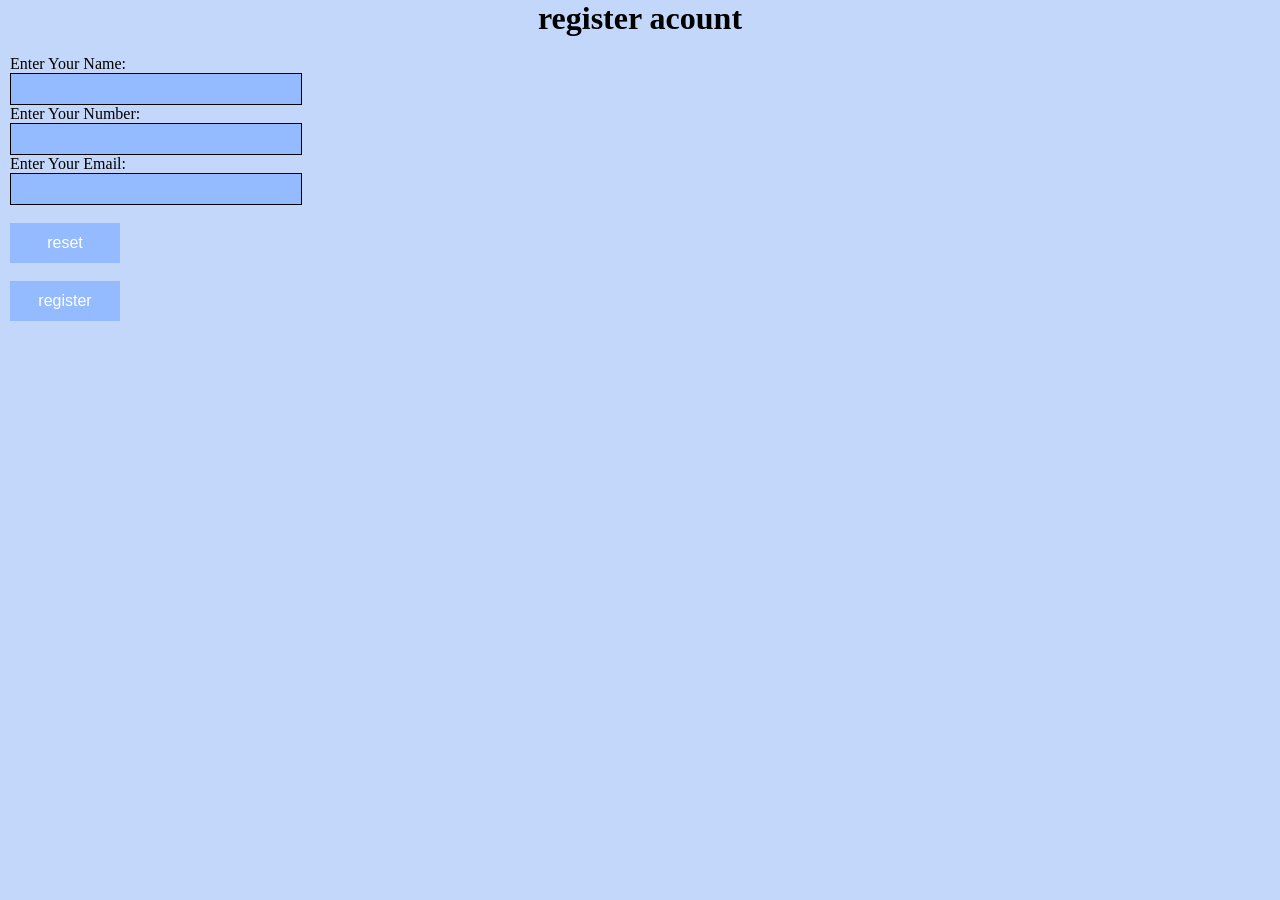
<file: Register/index.html>
<!DOCTYPE html>
<html lang="en">
<head>
  <link rel="stylesheet" href="style.css">
  <meta charset="UTF-8">
  <meta name="viewport" content="width=device-width, initial-scale=1.0">
  <title>register</title>
</head>
<body>
  <h1>register acount</h1>
  <br>
  <form action="#">
    <!-- name -->
    <label for="name">enter your name:</label><br>
    <input type="text" id="name" name="name"><br>
    <!-- number -->
    <label for="number">enter your number:</label><br>
    <input type="number" id="number" name="number"><br>
    <!--email-->
    <label for="email">enter your email:</label><br>
    <input type="email" id="email" name="email"><br><br>
    <!-- reset btn-->
    <input type="reset" id="reset" name="reset" value="reset"><br><br>
    <!-- submit btn -->
    <input type="submit" id="submit" name="submit" value="register">
  </form>
</body>
</html>
</file>
<file: Register/style.css>
/* univarsal selector */
* {
  margin: 0;
  padding: 0;
}

body {
  background-color: hsla(218, 86.6666666667%, 85%, 0.831372549);
}

h1 {
  text-align: center;
}

form label {
  position: relative;
  left: 10px;
  text-transform: capitalize;
}
form input {
  width: 290px;
  height: 30px;
  position: relative;
  left: 10px;
  font-size: 16px;
  background-color: hsl(218, 100%, 79%);
  color: white;
  border: 1px solid black;
}
form #reset {
  width: 110px;
  height: 40px;
  border: none;
  cursor: pointer;
}
form #submit {
  width: 110px;
  height: 40px;
  border: none;
  cursor: pointer;
}

/*# sourceMappingURL=style.css.map */
</file>
